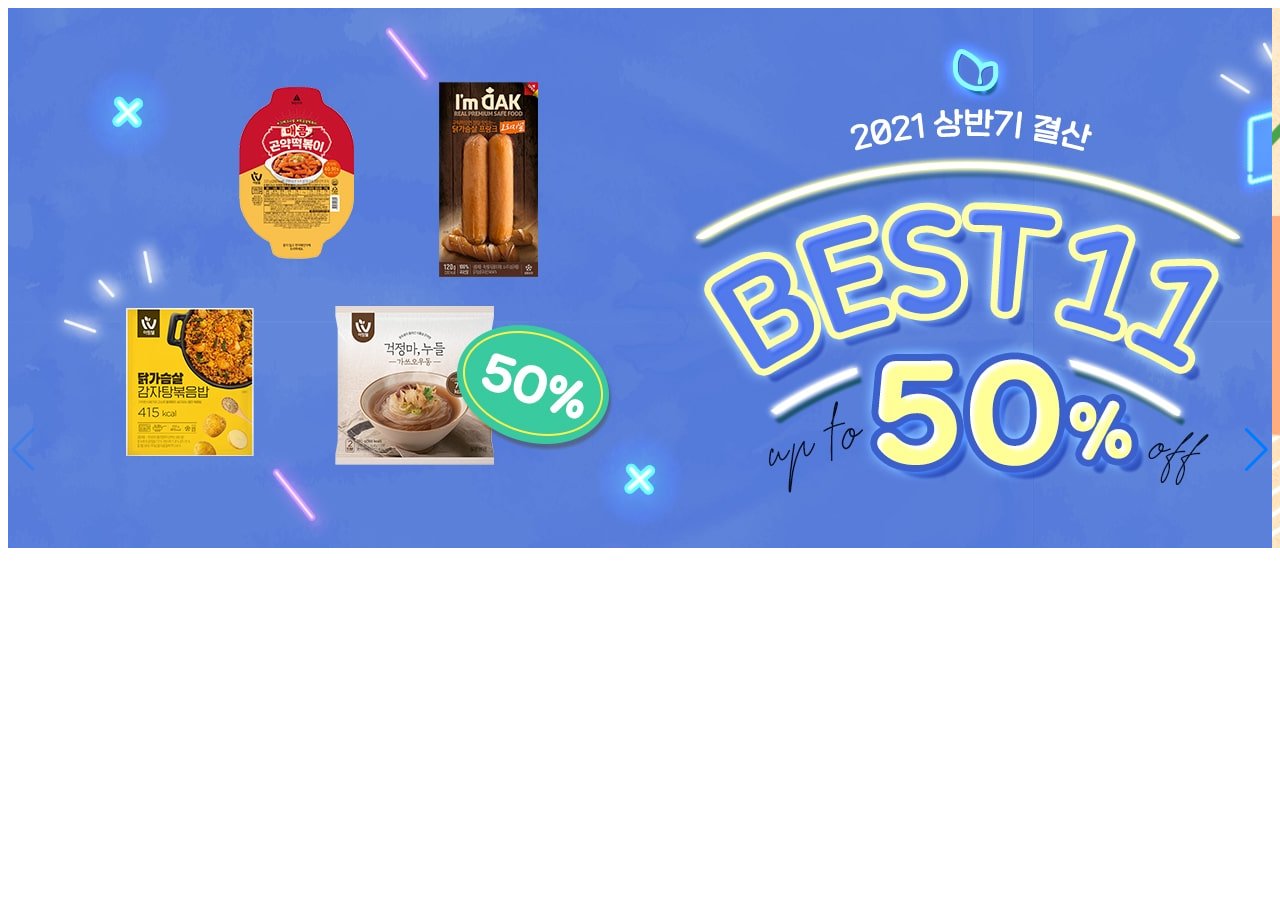
<file: banner.html>
<!doctype html>
<html>
	<head>
		<meta charset='utf-8'>
		<title>롤링배너 연습</title>
		<link rel="stylesheet" href="https://unpkg.com/swiper/swiper-bundle.min.css" />
		<script src="https://unpkg.com/swiper/swiper-bundle.min.js"></script>
	</head>
	<body>
		 <!-- Swiper -->
    <div class="swiper-container mySwiper">
      <div class="swiper-wrapper">
        <div class="swiper-slide">
			<img src="img/banner1.jpg">
		</div>
        <div class="swiper-slide">
			<img src="img/banner2.jpg">
		</div>
        <div class="swiper-slide">
			<img src="img/banner3.jpg">
		</div>
      </div>
      <div class="swiper-button-next"></div>
      <div class="swiper-button-prev"></div>
    </div>
	<!-- Initialize Swiper -->
    <script>
      var swiper = new Swiper(".mySwiper", {
        navigation: {
          nextEl: ".swiper-button-next",
          prevEl: ".swiper-button-prev",
        },
      });
    </script>
	</body>
</html>
</file>
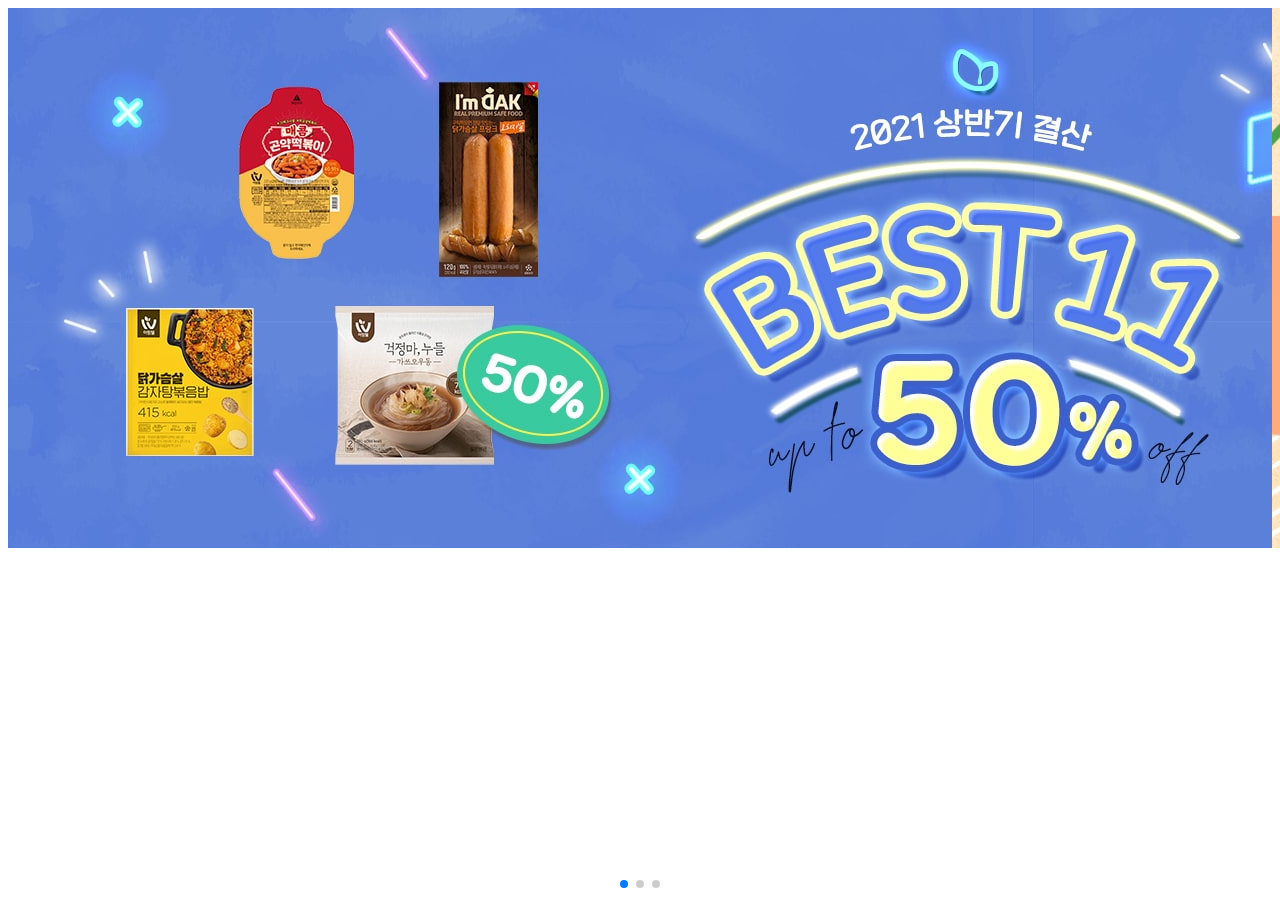
<file: banner1.html>
<!DOCTYPE html>
<html>
	<head>
		<meta charset='utf-8'>
		<title>롤링배너 연습 - 페이지</title>
		<link rel="stylesheet" href="https://unpkg.com/swiper/swiper-bundle.min.css" />
		<script src="https://unpkg.com/swiper/swiper-bundle.min.js"></script>
	</head>
	<body>
		<!-- Swiper -->
		<div class="swiper-container mySwiper">
		  <div class="swiper-wrapper">
			<div class="swiper-slide">
				<img src="img/banner1.jpg">
			</div>
			<div class="swiper-slide">
				<img src="img/banner2.jpg">
			</div>
			<div class="swiper-slide">
				<img src="img/banner3.jpg">
			</div>
		  </div>
		  <div class="swiper-pagination"></div>
		</div>
		<!-- Initialize Swiper -->
		<script>
		  var swiper = new Swiper(".mySwiper", {
			pagination: {
			  el: ".swiper-pagination",
			},
		  });
		</script>
	</body>
</html>
</file>
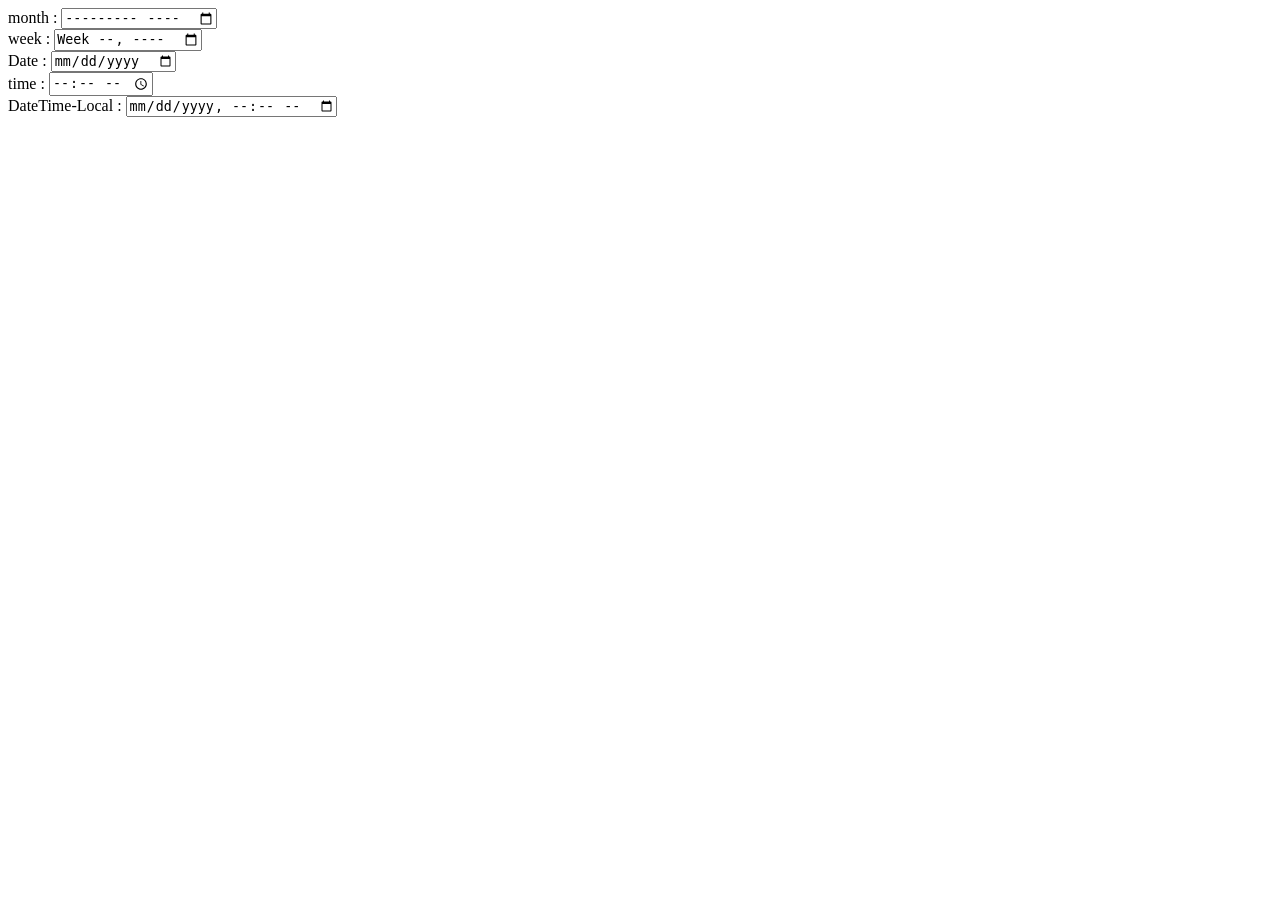
<file: date.html>
<!DOCTYPE html>
<html>
	<head>
		<meta charset='utf-8'>
		<title>type='date' 연습</title>
	</head>
	<body>
		month : <input type='month'><br>
		week : <input type='week'><br>
		Date : <input type='date'><br>
		time : <input type='time'><br>
		DateTime-Local : <input type="datetime-local">
	</body>
</html>
</file>
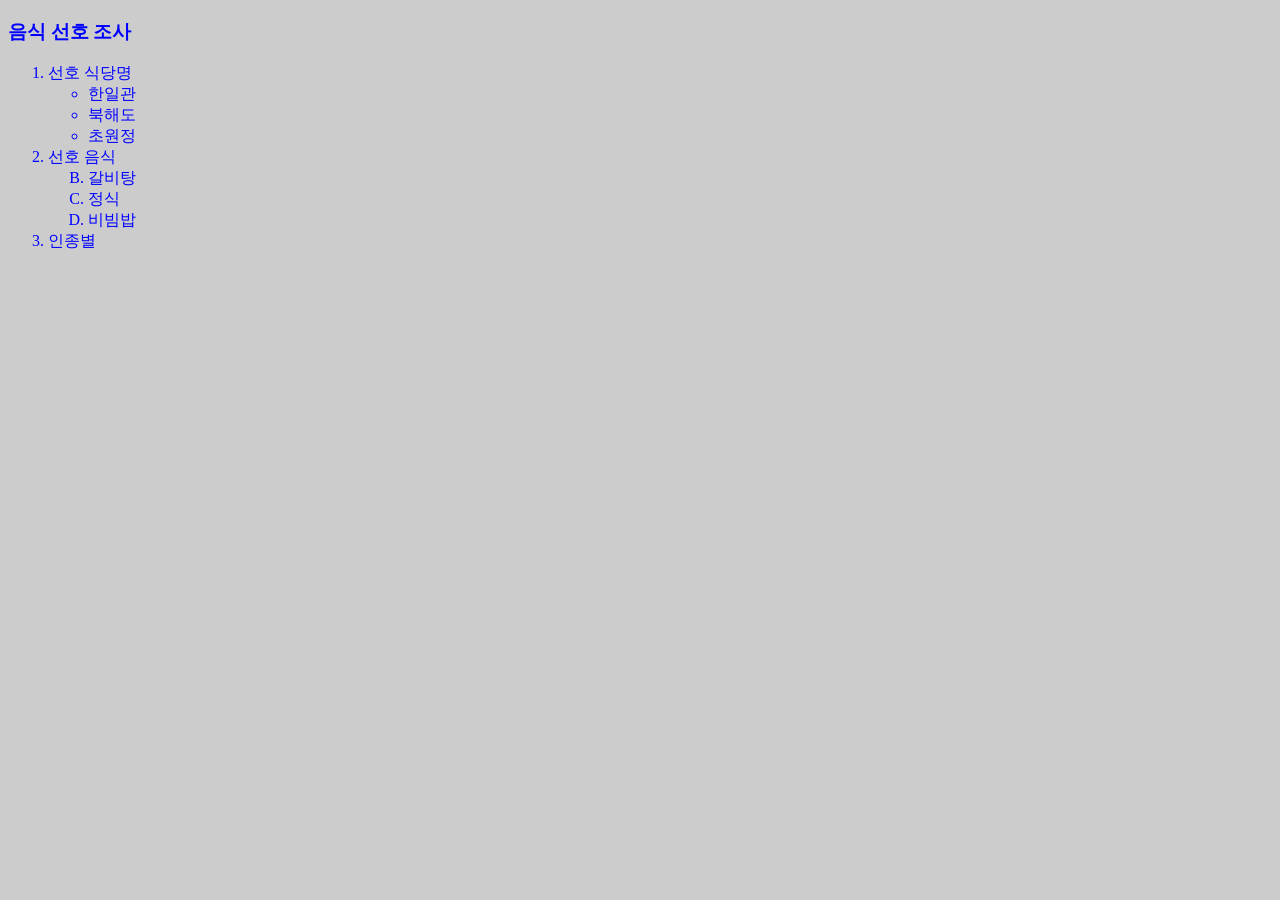
<file: ex02.html>
<!DOCTYPE html>
<html>
	<head>
		<meta charset='utf-8'>
	</head>
	<body text="blue" bgcolor="#CCCCCC">
		<h3>음식 선호 조사</h3>
		<ol>
			<li>
				선호 식당명
				<ul>
					<li>한일관</li>
					<li>북해도</li>
					<li>초원정</li>
				</ul>
			</li>
			<li>
				선호 음식
				<ol type='A' start='2'>
					<li>갈비탕</li>
					<li>정식</li>
					<li>비빔밥</li>
				</ol>
			</li>
			<li>인종별</li>
		</ol>
	</body>
</html>
</file>
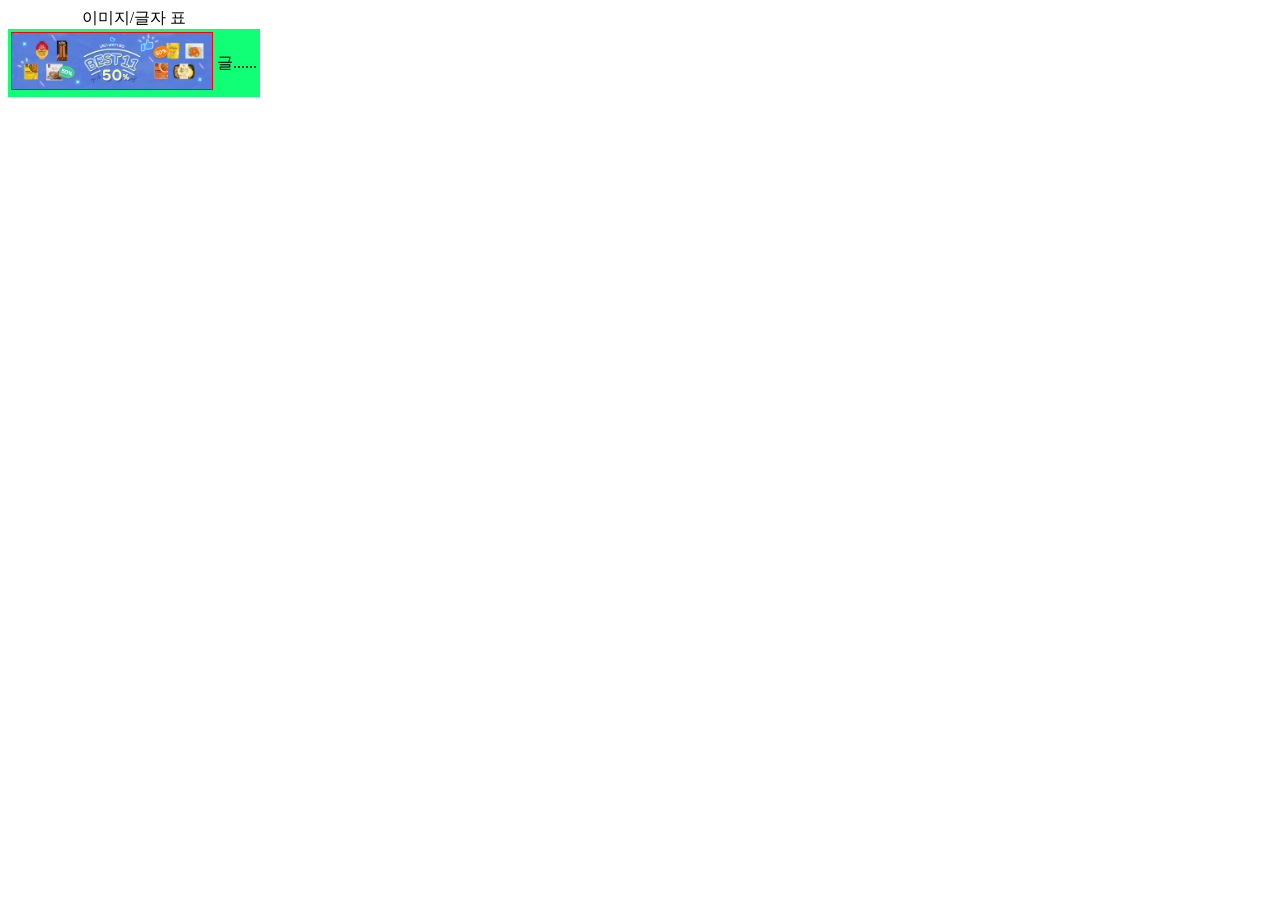
<file: ex03.html>
<!DOCTYPE html>
<html>
	<head>
		<meta charset='utf-8'>
	</head>
	<body>
		<table bgcolor="#11ff77" border='0'>
			<caption>이미지/글자 표</caption>
			<tr>
				<td>
					<img src='img/banner1.jpg' width='200' border='1' style="border-color: red;">
				</td>
				<td>글......</td>
			</tr>
		</table>
	</body>
</html>
</file>
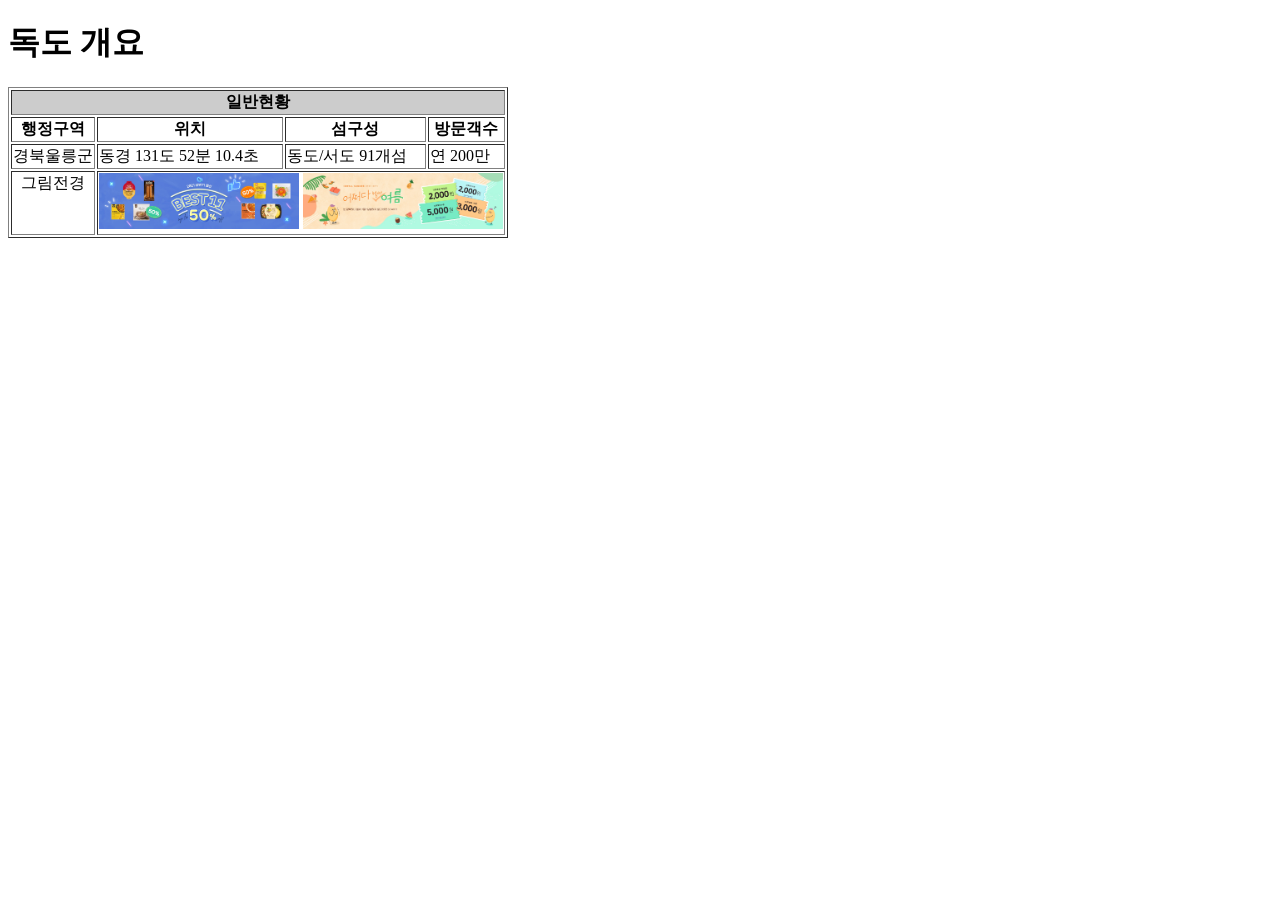
<file: ex04.html>
<!DOCTYPE html>
<html>
	<head>
		<meta charset='utf-8'>
	</head>
	<body>
		<h1>독도 개요</h1>
		<table border='1'>
			<thead>
				<tr bgcolor="#CCCCCC">
					<th colspan='4'>일반현황</th>
				</tr>
				<tr>
					<th>행정구역</th>
					<th>위치</th>
					<th>섬구성</th>
					<th>방문객수</th>
				</tr>
			</thead>
			<tbody>
				<tr>
					<td>경북울릉군</td>
					<td>동경 131도 52분 10.4초</td>
					<td>동도/서도 91개섬</td>
					<td>연 200만</td>
				</tr>
				<tr>
					<td align='center' valign='top'>그림전경</td>
					<td colspan='3'>
						<img src='img/banner1.jpg' width='200'>
						<img src='img/banner2.jpg' width='200'>
					</td>
				</tr>
			</tbody>
		</table>
	</body>
</html>
</file>
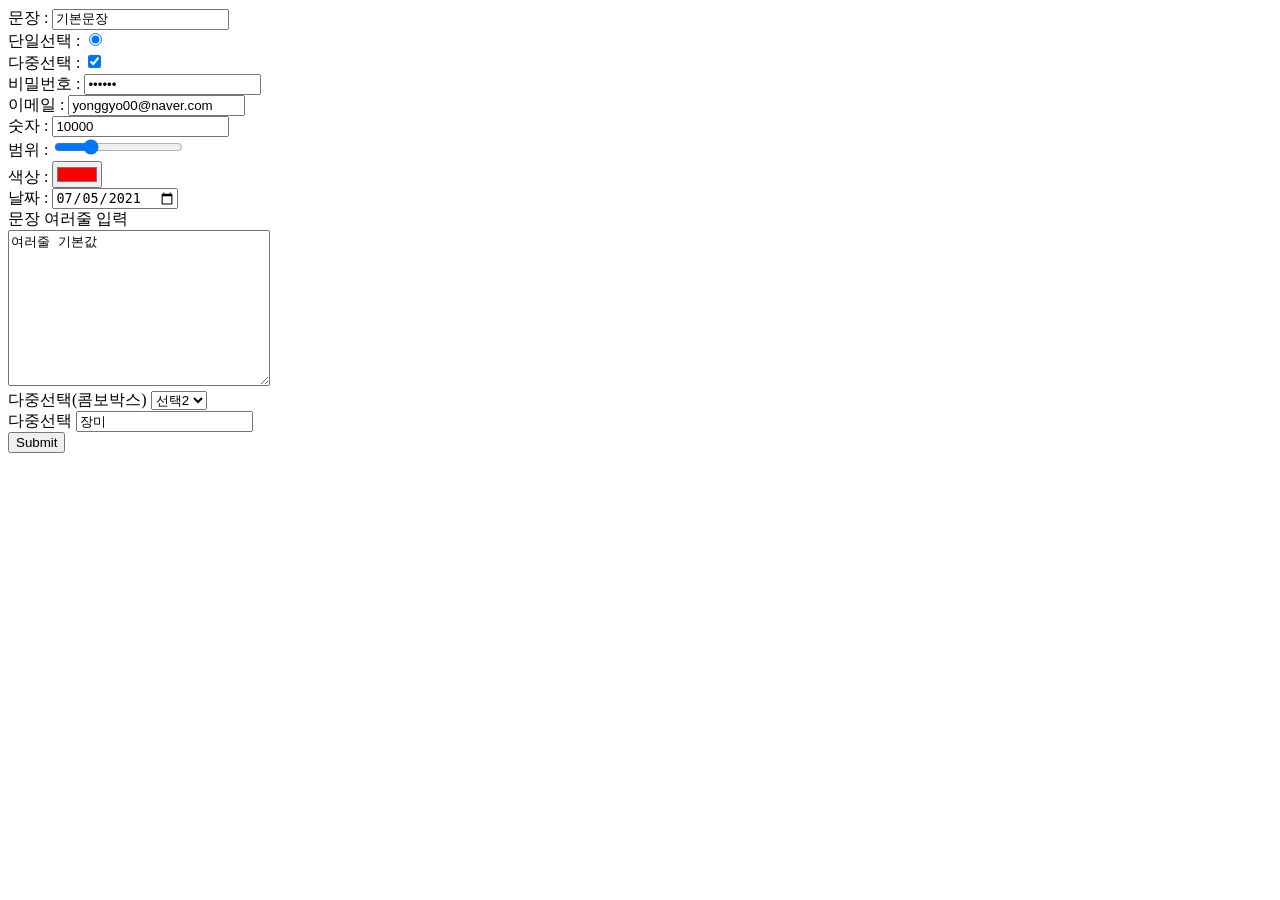
<file: form.html>
<!DOCTYPE html>
<html>
	<head>
		<meta charset='utf-8'>
	</head>
	<body>
		<form method='POST' action='http://yonggyo.com/~webclass'>
			문장 : <input type='text' name='text' value='기본문장'><br>
			단일선택 : <input type='radio' name='radio' checked><br>
			다중선택 : <input type='checkbox' name='checkbox' checked><br>
			비밀번호 : <input type='password' name='password' value='123456'><br>
			이메일 : <input type='email' name='email' value='yonggyo00@naver.com'><br>
			숫자 : <input type='number' name='number' value='10000'><br>
			범위 : <input type='range' min='10' max='30' name='range' value='15'><br>
			색상 : <input type='color' name='color' value='#ff0000'><br>
			날짜 : <input type='date' name='date' value='2021-07-05'><br>
			문장 여러줄 입력<br>
			<textarea name='textarea' rows='10' cols='30'>여러줄 기본값</textarea><br>
			다중선택(콤보박스)
			<select name='select'>
				<option value="선택1">선택1</option>
				<option value="선택2" selected>선택2</option>
				<option value="선택3">선택3</option>
			</select>
			<br>
			다중선택
			<input type='text' list="flower" name='flower' value='장미'>
			<datalist id="flower">
				<option value='장미'>
				<option value='튤립'>
				<option value='코스모스'>
			</datalist>
			<br>
			<input type='submit'>
		</form>
	</body>
</html>
</file>
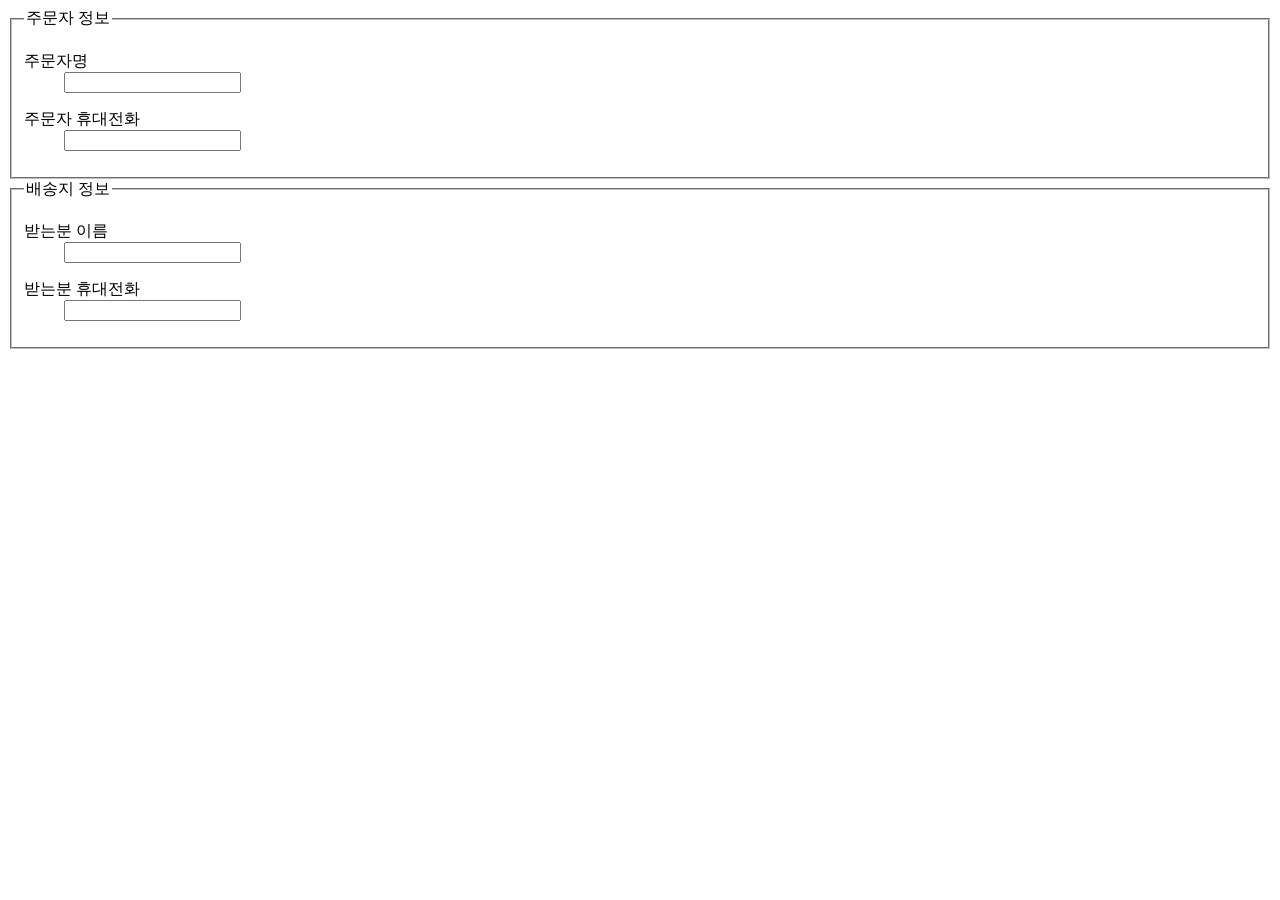
<file: form_fieldset.html>
<!DOCTYPE html>
<html>
	<head>
		<meta charset='utf-8'>
		<title>Form 태그연습</title>
	</head>
	<body>
		<form method='get' action=''>
			<fieldset>
				<legend>주문자 정보</legend>
				<dl>
					<dt>주문자명</dt>
					<dd>
						<input type='text' name='orderNm'>
					</dd>
				</dl>
				<dl>
					<dt>주문자 휴대전화</dt>
					<dd>
						<input type='text' name='orderCellPhone'>
					</dd>
				</dl>
			</fieldset>
			
			<fieldset>
				<legend>배송지 정보</legend>
				<dl>
					<dt>받는분 이름</dt>
					<dd>
						<input type='text' name='receiverName'>
					</dd>
				</dl>
				<dl>
					<dt>받는분 휴대전화</dt>
					<dd>
						<input type='text' name='receiverCellPhone'>
					</dd>
				</dl>
			</fieldset>
		</form>
	</body>
</html>
</file>
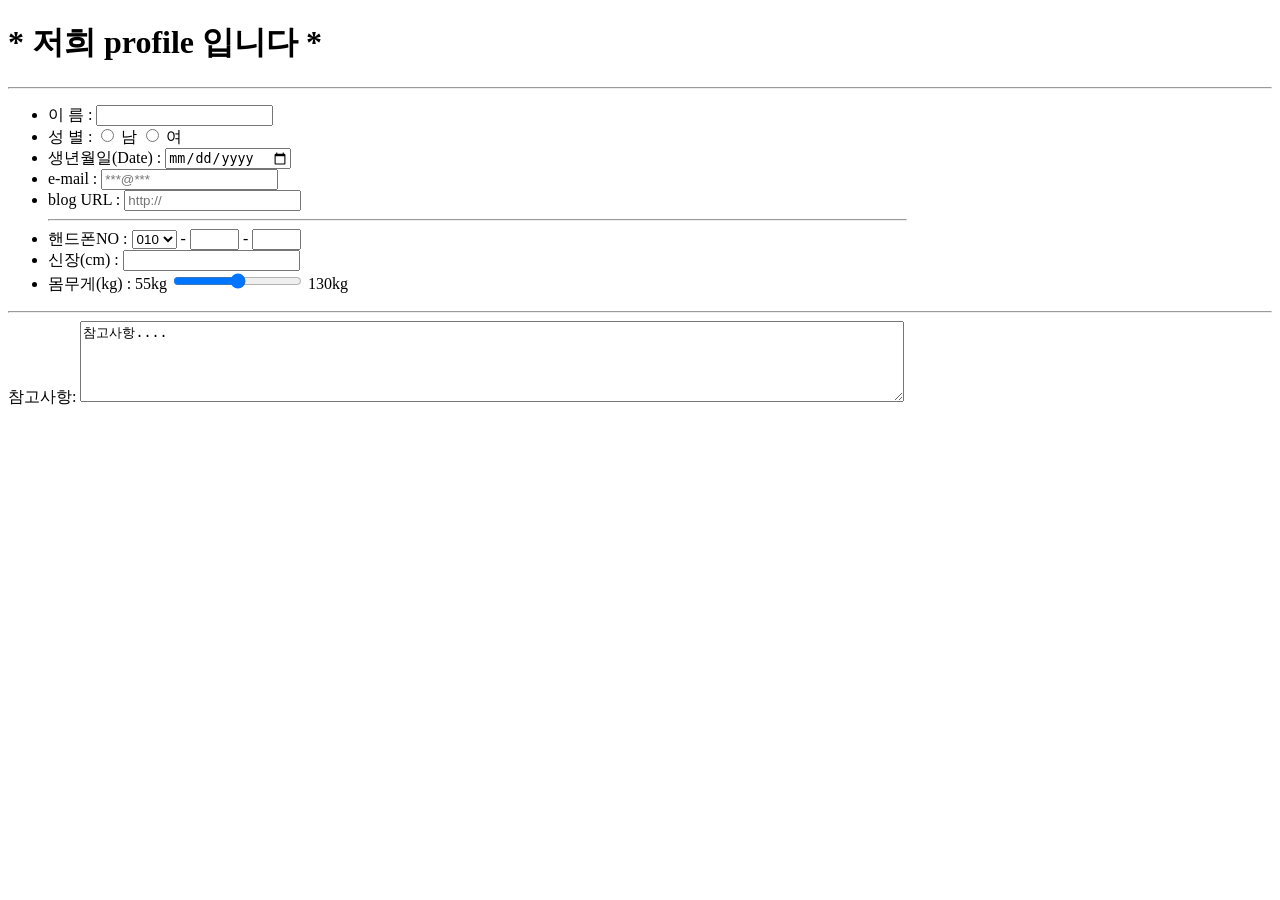
<file: form_q03.html>
<!DOCTYPE html>
<html>
	<head>
		<meta charset='utf-8'>
	</head>
	<body>
		<h1>* 저희 profile 입니다 *</h1>
		<hr>
		<form>
			<ul>
				<li>이 름 : <input type='text' name='name'></li>
				<li>
					성 별 : 
					<input type='radio' name='gender' value='남' id='gender1'>
					<label for='gender1'>남</label>
					
					<input type='radio' name='gender' value='여' id='gender2'>
					<label for='gender2'>여</label>
				</li>
				<li>
					생년월일(Date) : 
					<input type='date' name='birthDt'>
				</li>
				<li>
					e-mail : 
					<input type='email' name='email' placeholder="***@***">
				</li>
				<li>
					blog URL : 
					<input type='text' name='blogUrl' placeholder="http://">
					<hr width='70%' align='left'>
				</li>
				<li>
					핸드폰NO :
					<select name='mobile1'>
						<option value='010'>010</option>
						<option value='011'>011</option>
						<option value='019'>019</option>
						<option value='070'>070</option>
					</select> 
					- 
					<input type='text' name='mobile2' size='4'>
					-
					<input type='text' name='mobile3' size='4'>
				</li>
				<li>
					신장(cm) : 
					<input type='number' name='height'>
				</li>
				<li>
					몸무게(kg) : 
					55kg 
					<input type='range' name='weight' min='55' max='130'>
					130kg
				</li>
			</ul>
			<hr>
			<span>참고사항:</span>
			<textarea rows='5' cols='100'>참고사항....</textarea>
		</form>
	</body>
</html>
</file>
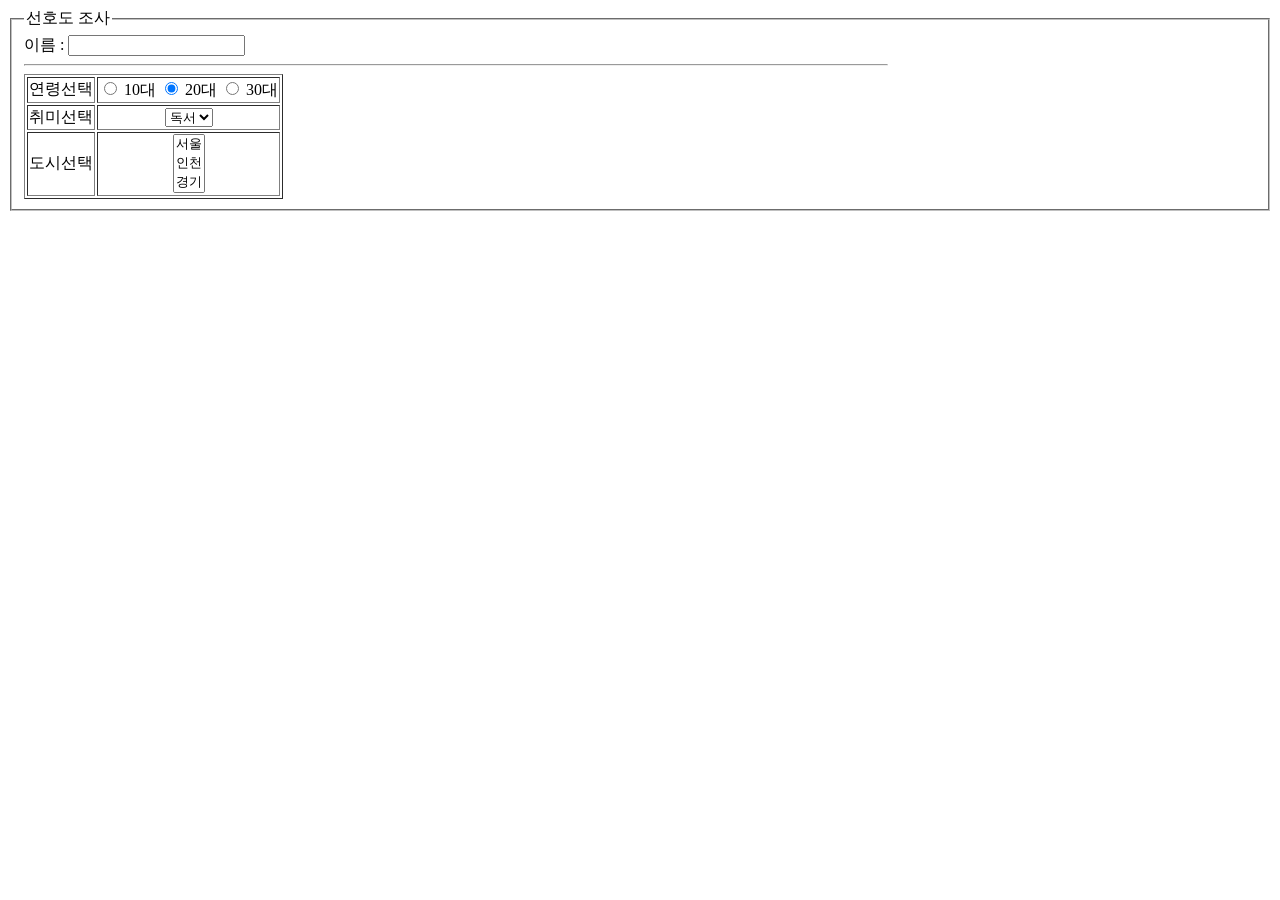
<file: form_q5.html>
<!DOCTYPE html>
<html>
	<head>
		<meta charset='utf-8'>
	</head>
	<body>
		<form method='GET' action=''>
			<fieldset>
				<legend>선호도 조사</legend>
				이름 : <input type='text' name='name'>
				<hr width='70%' align='left'>
				<table border='1'>
					<tr>
						<td>연령선택</td>
						<td>
							<input type='radio' name='year' value='10' id='year_10'>
							<label for='year_10'>10대</label>
							
							<input type='radio' name='year' value='20' id='year_20' checked>
							<label for='year_20'>20대</label>
							
							<input type='radio' name='year' value='30' id='year_30'>
							<label for='year_30'>30대</label>
						</td>
					</tr>
					<tr>
						<td>취미선택</td>
						<td align='center'>
							<select name='hobby'>
								<option value='독서'>독서</option>
								<option value='수영'>수영</option>
								<option value='축구'>축구</option>
							</select>
						</td>
					</tr>
					<tr>
						<td>도시선택</td>
						<td align='center'>
							<select name='city' size='3'>
								<option value='서울'>서울</option>
								<option value='인천'>인천</option>
								<option value='경기'>경기</option>
								<option value='수원'>수원</option>
							</select>
						</td>
					</tr>
				</table>
			</fieldset>
		</form>
	</body>
</html>
</file>
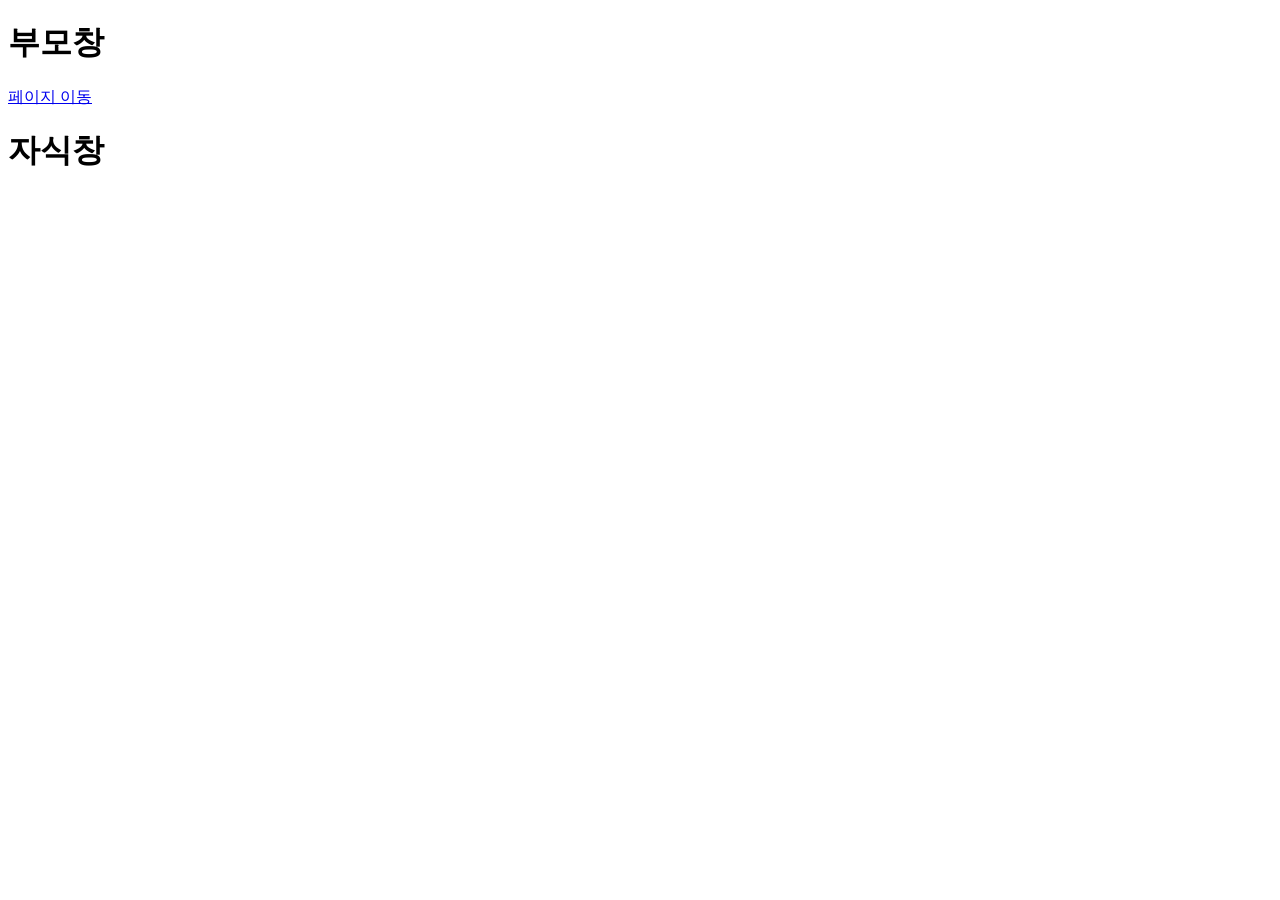
<file: iframe.html>
<!DOCTYPE html>
<html>
	<head>
		<meta charset='utf-8'>
		<title>iframe 연습</title>
	</head>
	<body>
		<h1>부모창</h1>
		<a href='http://webnmobile.net' target='innerFrm'>페이지 이동</a>
		
		<h1>자식창</h1>
		<iframe name='innerFrm' src='http://yonggyo.com:3001' width='100%' height='500' frameborder='0'></iframe>
	</body>
</html>
</file>
